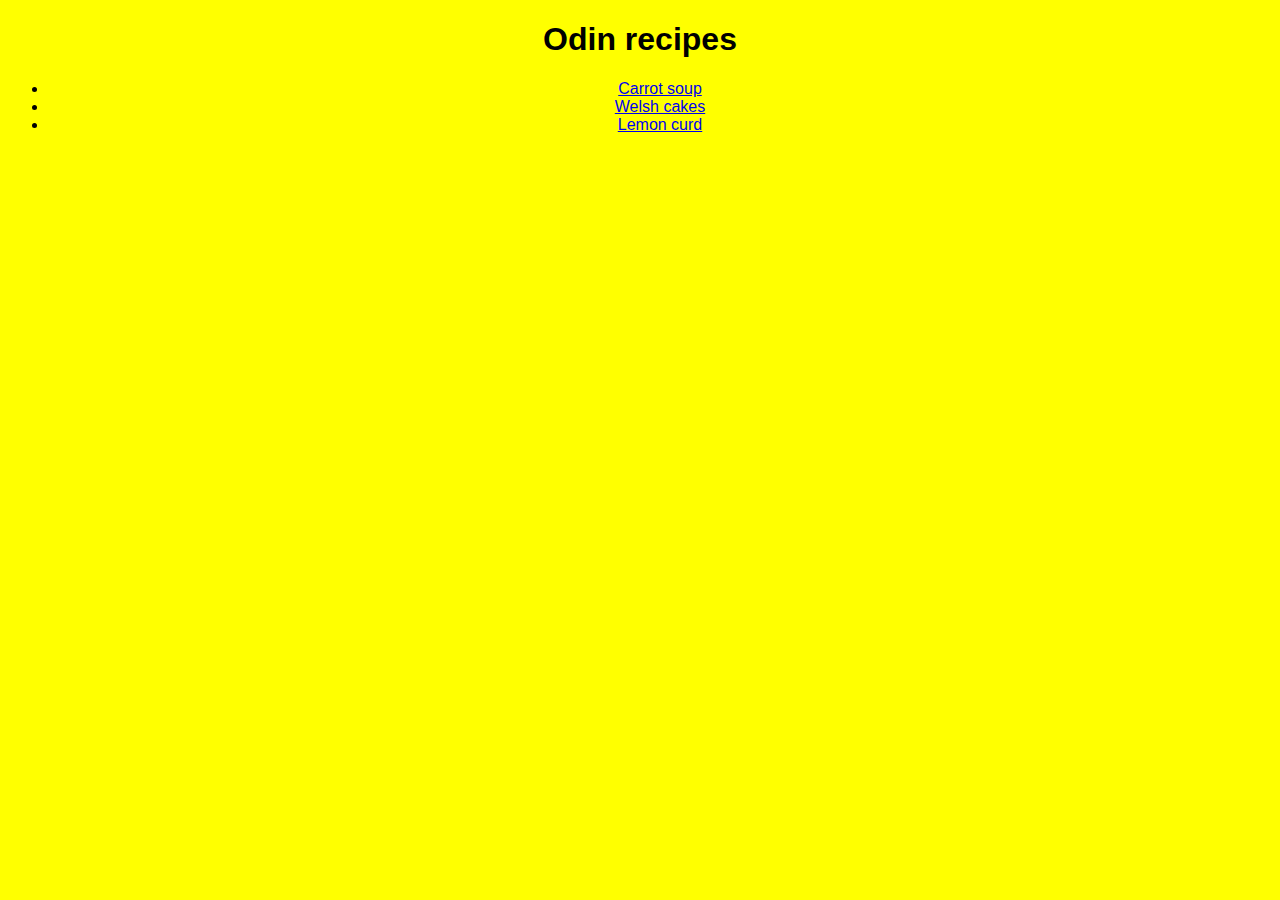
<file: index.html>
<!DOCTYPE html>
<html lang="en">
<head>
    <meta charset="UTF-8">
    <meta http-equiv="X-UA-Compatible" content="IE=edge">
    <meta name="viewport" content="width=device-width, initial-scale=1.0">
    <link rel="stylesheet" href="styles.css">
    <title>Document</title>
</head>
<body class="center">
    <h1>Odin recipes</h1>
    <ul>
    <li><a href="recipes/carrot_soup.html">Carrot soup</a></li>
    <li><a href="recipes/welsh_cakes.html">Welsh cakes</a></li>
    <li><a href="recipes/lemon_curd.html">Lemon curd</a></li>
    </ul>
</body>
</html>
</file>
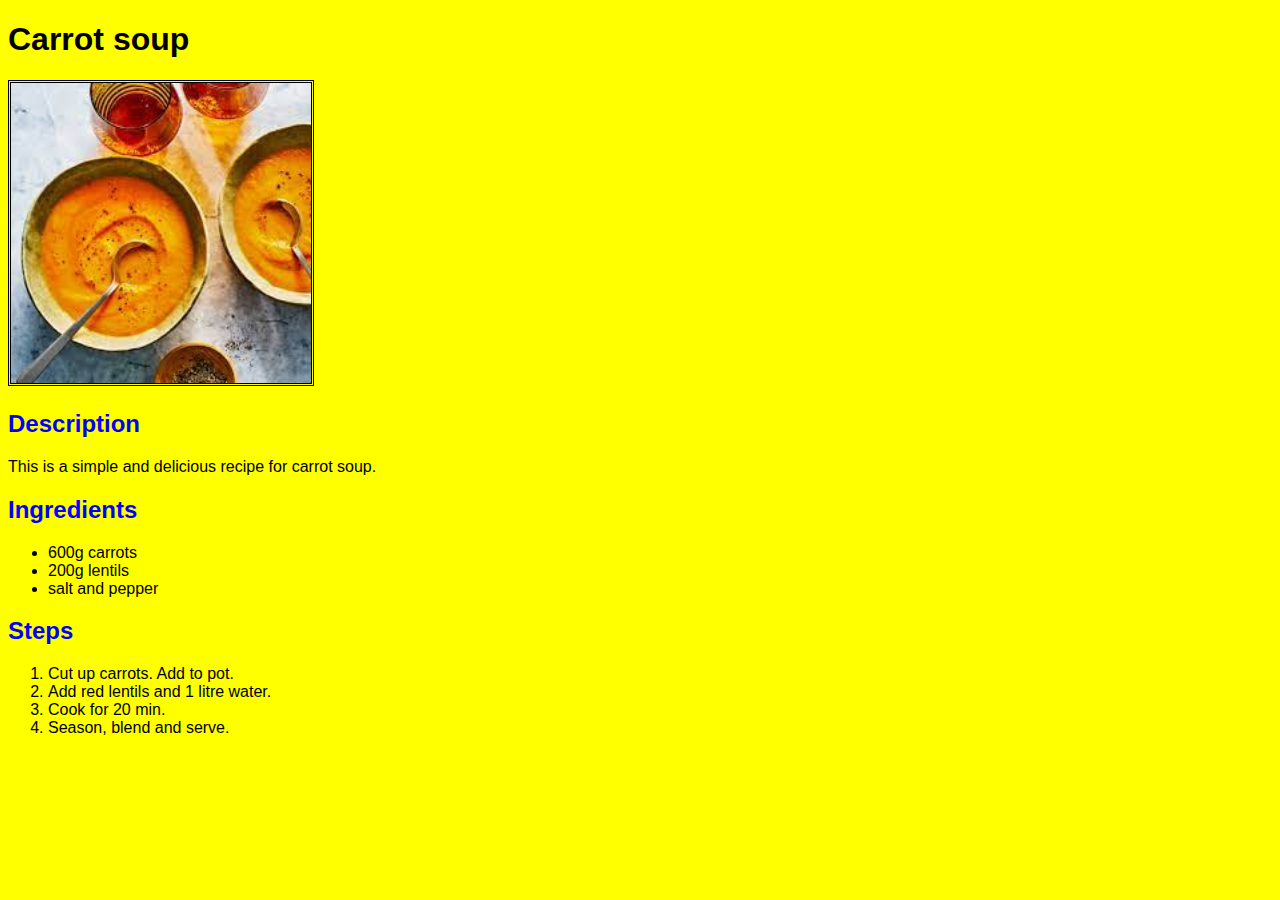
<file: recipes/carrot_soup.html>
<!DOCTYPE html>
<html lang="en">
<head>
    <meta charset="UTF-8">
    <meta http-equiv="X-UA-Compatible" content="IE=edge">
    <meta name="viewport" content="width=device-width, initial-scale=1.0">
    <link rel="stylesheet" href="../styles.css">
    <title>Document</title>
</head>
<body>
    <h1>Carrot soup</h1>
    <img src = "../images/carrot_soup.jpeg" alt = "carrot soup image">
    <h2>Description</h2>
    <p>This is a simple and delicious recipe for carrot soup.</p>
    <h2>Ingredients</h2>
    <ul>
        <li>600g carrots</li>
        <li>200g lentils</li>
        <li>salt and pepper</li>
    </ul>

    <h2>Steps</h2>
    <ol>
        <li>Cut up carrots. Add to pot.</li>
        <li>Add red lentils and 1 litre water.</li>
        <li>Cook for 20 min.</li>
        <li>Season, blend and serve.</li>
    </uo>
</body>
</html>
</body>
</html>
</file>
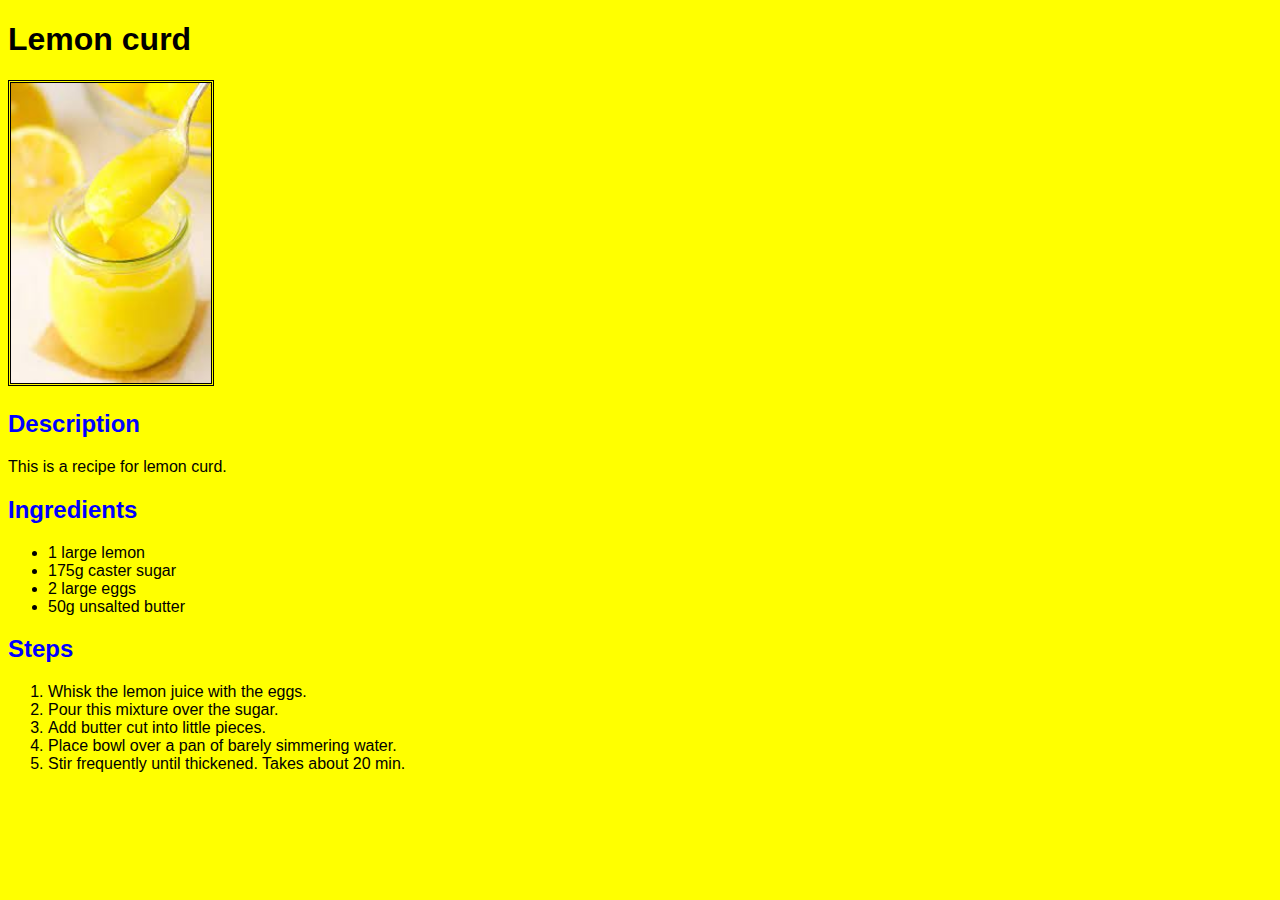
<file: recipes/lemon_curd.html>
<!DOCTYPE html>
<html lang="en">
<head>
    <meta charset="UTF-8">
    <meta http-equiv="X-UA-Compatible" content="IE=edge">
    <meta name="viewport" content="width=device-width, initial-scale=1.0">
    <link rel="stylesheet" href="../styles.css">
    <title>Document</title>
</head>
<body>
    <h1>Lemon curd</h1>
    <img id="img_lemon" src ="../images/lemon_curd.jpeg" alt="image of lemon curd">
    <h2>Description</h2>
    <p>This is a recipe for lemon curd.</p>
    <h2>Ingredients</h2>
    <ul>
        <li>1 large lemon</li>
        <li>175g caster sugar</li>
        <li>2 large eggs</li>
        <li>50g unsalted butter</li>
    </ul>

    <h2>Steps</h2>
    <ol>
        <li>Whisk the lemon juice with the eggs.</li>
        <li>Pour this mixture over the sugar.</li>
        <li>Add butter cut into little pieces.</li>
        <li>Place bowl over a pan of barely simmering water.</li>
        <li>Stir frequently until thickened. Takes about 20 min.</li>
    </uo>
</body>
</html>
</body>
</html>
</file>
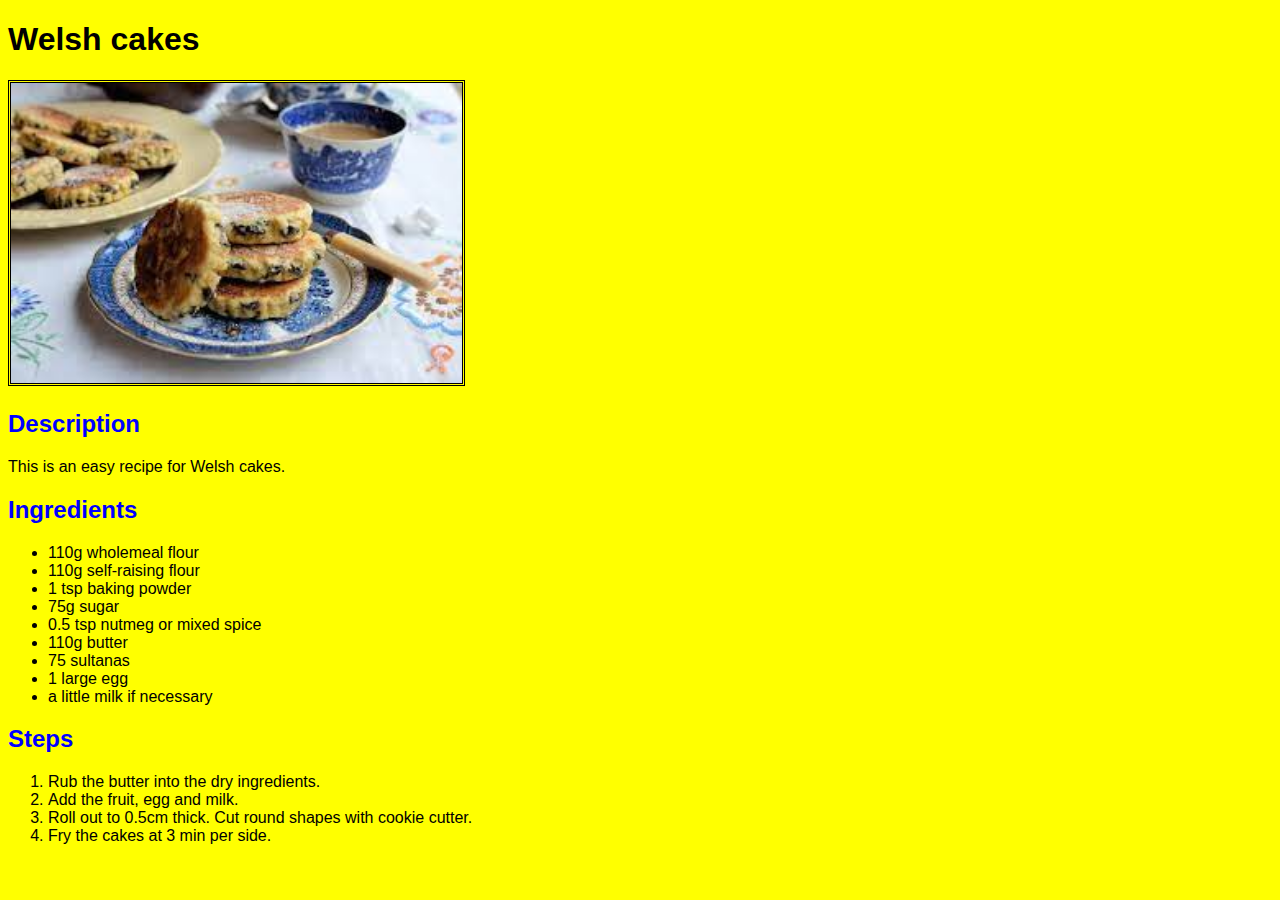
<file: recipes/welsh_cakes.html>
<!DOCTYPE html>
<html lang="en">
<head>
    <meta charset="UTF-8">
    <meta http-equiv="X-UA-Compatible" content="IE=edge">
    <meta name="viewport" content="width=device-width, initial-scale=1.0">
    <link rel="stylesheet" href="../styles.css">
    <title>Document</title>
</head>
<body>
    <h1>Welsh cakes</h1>
    <img id="img_lemon" src ="../images/welsh_cakes.jpeg" alt="image of welsh cakes">
    <h2>Description</h2>
    <p>This is an easy recipe for Welsh cakes.</p>
    <h2>Ingredients</h2>
    <ul>
        <li>110g wholemeal flour</li>
        <li>110g self-raising flour</li>
        <li>1 tsp baking powder</li>
        <li>75g sugar</li>
        <li>0.5 tsp nutmeg or mixed spice</li>
        <li>110g butter</li>
        <li>75 sultanas</li>
        <li>1 large egg</li>
        <li>a little milk if necessary</li>
    </ul>

    <h2>Steps</h2>
    <ol>
        <li>Rub the butter into the dry ingredients.</li>
        <li>Add the fruit, egg and milk.</li>
        <li>Roll out to 0.5cm thick. Cut round shapes with cookie cutter.</li>
        <li>Fry the cakes at 3 min per side.</li>
    </uo>
</body>
</html>
</body>
</html>
</file>
<file: styles.css>
/*id selector*/


#img_lemon {
    height: 300px;
    width: auto;
}

/*class selector*/

.center {
    text-align: center;

}

/*type selector*/

img {
    height: auto;
    width: 300px;
    border-style: double;
}

h2 {
    color: blue;
}

/*universal selector*/

* {
    background-color: yellow;
    font-family: Helvetica, Arial, sans-serif;
}
</file>
